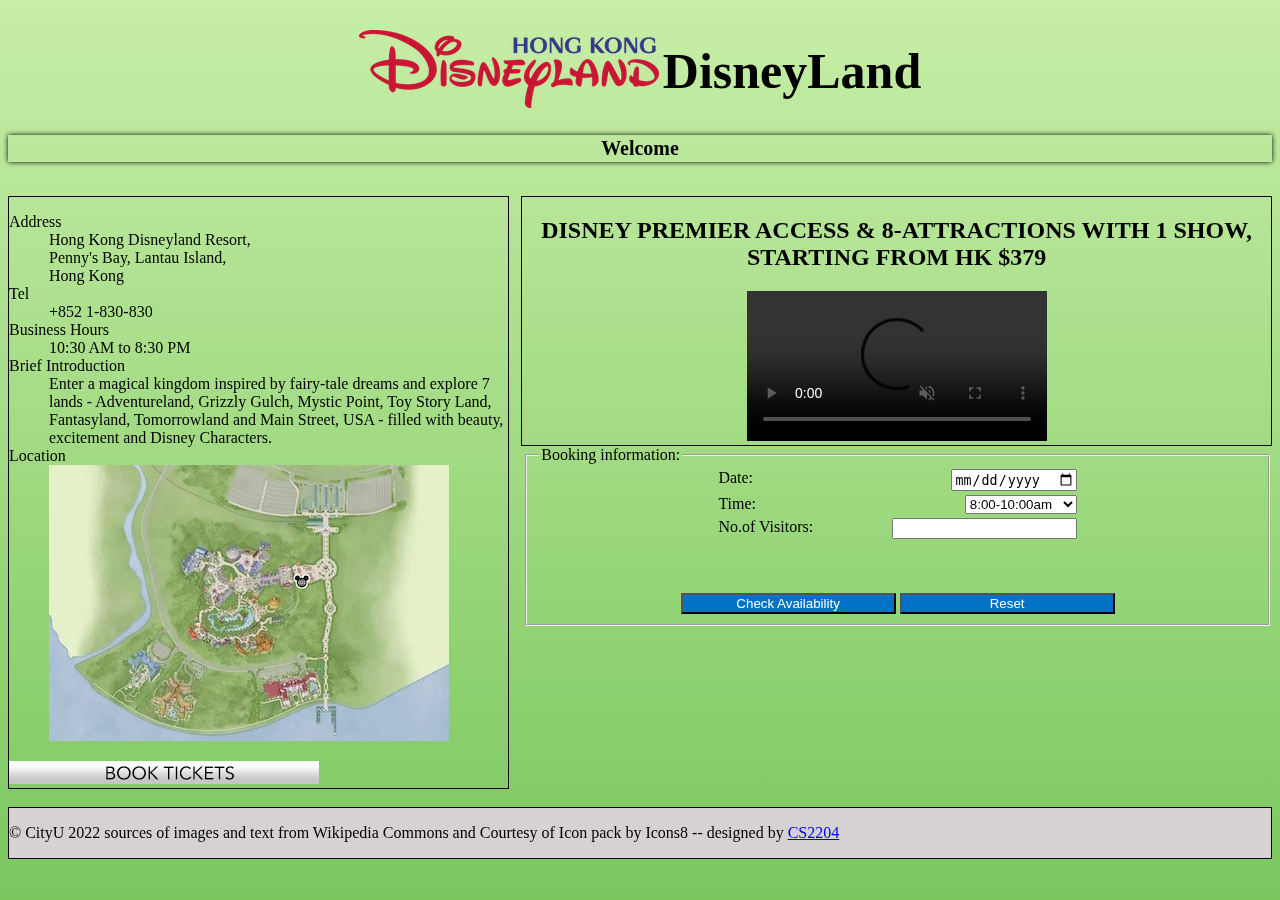
<file: index.html>
<!DOCTYPE html>
<html lang="en">
<head>
  <meta charset="utf-8">
  <meta name="author" content="CS2204" />
  <meta name="description" content="The home page contains some basic information and reservation form of Disneyland." />
  <meta name="keywords" content="information,video,reservation form"/>
  <title>Home Page</title>
  <link rel="stylesheet" href="css/common.css" type="text/css" media="all">
  <link rel="stylesheet" href="css/homepage.css" type="text/css" media="all">
  <script type="text/javascript" src="./js/homepage.js"></script>
  <script type="text/javascript" src="https://personal.cs.cityu.edu.hk/~cs2204/cs2204cw3.js"></script>
  
  
</head>

<body>
  <!-- header -->
  <header>
    <div id="header">
      <div id="div1">
        <img src="./image/logo.png" alt="Website Logo">
      </div>
      <div id="header_text">
        <h1>DisneyLand</h1>
      </div>
    </div>
  </header>

  <div id="welcome">
    <p>Welcome</p>
  </div>
  <br><br><br>
  <!-- infomation-->
  <div id="body1">
    <div id="info">
        <dl>
          <dt>Address</dt>
            <dd>Hong Kong Disneyland Resort, <br> Penny's Bay, Lantau Island, <br> Hong Kong</dd>
          <dt>Tel</dt>
            <dd>+852 1-830-830</dd>
          <dt>Business Hours</dt>
            <dd>10:30 AM to 8:30 PM</dd>
          <dt>Brief Introduction</dt>
            <dd>Enter a magical kingdom inspired by fairy-tale dreams and explore 7 lands - Adventureland, Grizzly Gulch, Mystic Point, Toy Story Land, Fantasyland, Tomorrowland and Main Street, USA - filled with beauty, excitement and Disney Characters.</dd>
          <dt>Location</dt>
            <dd><img src="./image/location.jpg" alt="location"></dd>
        </dl>
        <a href="./html/order_page.html" target=_blank><img src="./image/button.jpg" alt="button"></a>
    </div>

  <!-- video -->
    <div id="promotion_information">
      <h2 id="messagee"> DISNEY PREMIER ACCESS & 1-DAY TICKET COMBO, STARTING FROM HK $798</h2>
      <div id="dvideo">
        <video autoplay muted id="Video1" controls>
          <source src="https://personal.cs.cityu.edu.hk/~cs2204/video/Castle.mp4" type="video/mp4">
        </video>
      </div>
    </div>
    <br><br><br>

  <!-- form -->
    <div id="form">
      <form action="#" method="get" id="myform">

        <fieldset id="reservation_form">
          <legend>Booking information:</legend>
          <div class="form_content">
            <label>Date:</label>
            <input type="date" name="Date" value=""/>
          </div>
          <div class="form_content">
            <label>Time:</label>
            <select name="Time">
              <option value="8:00-10:00am">8:00-10:00am</option>
              <option value="10:00-12:00pm">10:00-12:00pm</option>
              <option value="12:00-2:00pm">12:00-2:00pm</option>
              <option value="2:00-4:00pm">2:00-4:00pm</option>
              <option value="4:00-6:00pm">4:00-6:00pm</option>
              <option value="6:00-8:00pm">6:00-8:00pm</option>
            </select>
          </div>
          <div class="form_content">
            <label>No.of Visitors:</label>
            <input type="number" name="No.of Guests" value="">
          </div>
          <br>
          <p id="error_msg">Data not completed, please re-enter</p>
          <input type="submit" value="Check Availability" onclick="return validation();">
          <input type="reset" value="Reset">
        </fieldset>
      </form>
    </div>
  </div>
  <br>

  <!-- footer block -->
  <footer> 
    <p>&copy CityU 2022 sources of images and text from Wikipedia Commons and Courtesy of Icon pack by Icons8 -- designed by <a href="./html/design_page.html">CS2204</a></p>
  </footer>

</body>
</html>
</file>
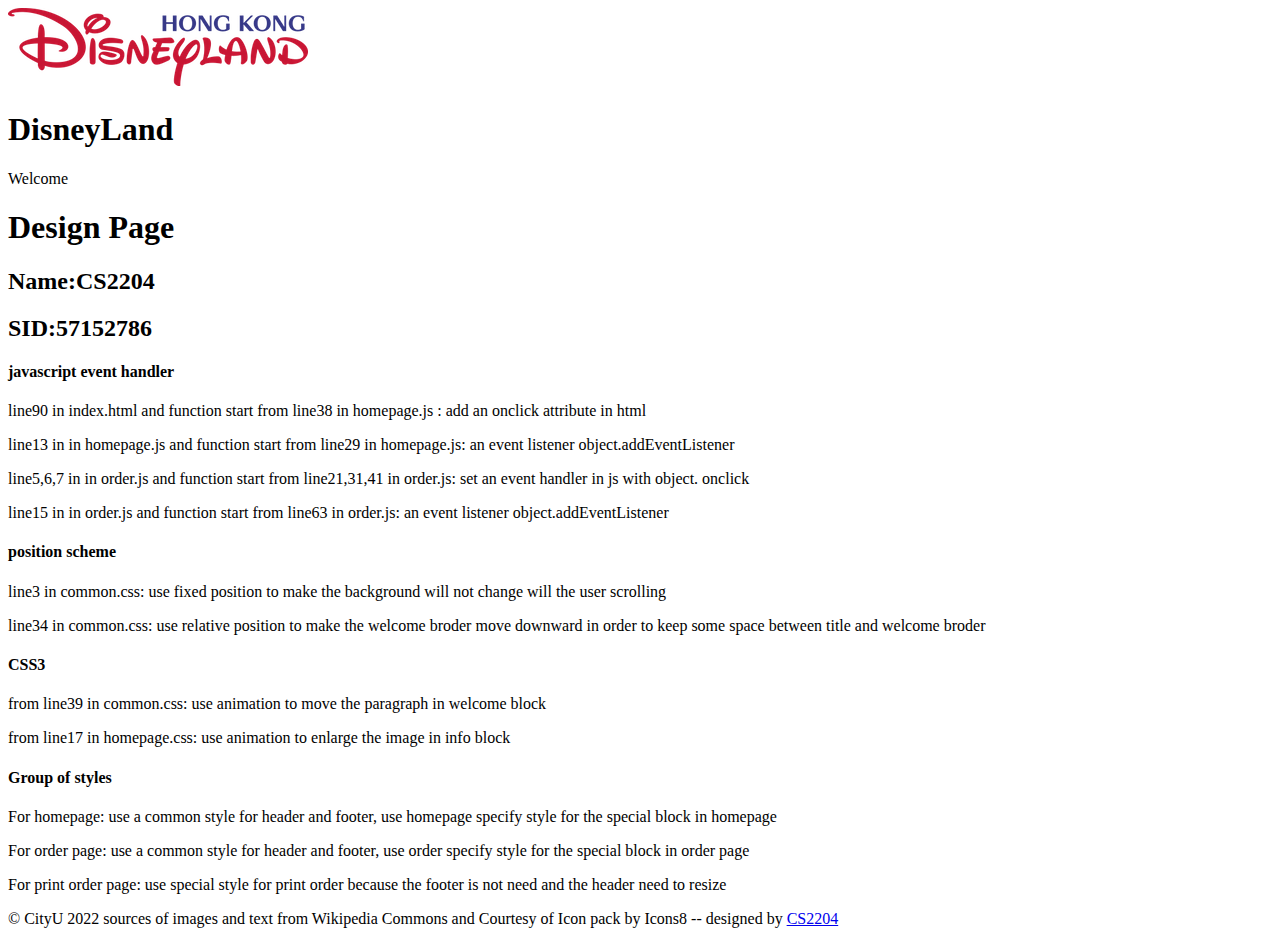
<file: html/design_page.html>
<!DOCTYPE html>
<html lang="en">
<head>
  <meta charset="utf-8">
  <meta name="author" content="CS2204" />
  <meta name="description" content="This is an additional free format Web page for you to acknowledge the sources of information used in your design. If you use images, icon or text obtained from the Internet, write the source and links in this page. " />
  <meta name="keywords" content="design,name,acknowledgement"/>
  <title>Design Page</title>
</head>
<body>
  <!-- header -->
  <header>
    <div id="header">
      <div id="div1">
        <img src="../image/logo.png" alt="ticket">
      </div>
      <div id="header_text">
        <h1>DisneyLand</h1>
      </div>
    </div>
  </header>
  <div id="welcome">
    <p>Welcome</p>
  </div>
  <h1>Design Page</h1>
  <h2>Name:CS2204</h2>
  <h2>SID:57152786</h2>

  <h4>javascript event handler</h4>
  <p>line90 in index.html and function start from line38 in homepage.js : add an onclick attribute in html </p>
  <p>line13 in in homepage.js and function start from line29 in homepage.js: an event listener object.addEventListener</p>
  <p>line5,6,7 in in order.js and function start from line21,31,41 in order.js: set an event handler in js with
    object. onclick</p>
  <p>line15 in in order.js and function start from line63 in order.js: an event listener object.addEventListener</p>

  <h4>position scheme</h4>
  <p>line3 in common.css: use fixed position to make the background will 
    not change will the user scrolling</p>
  <p>line34 in common.css: use relative position to make the welcome broder move downward 
    in order to keep some space between title and welcome broder</p>
  
  <h4>CSS3</h4>
    <p>from line39 in common.css: use animation to move the paragraph in welcome block</p>
    <p>from line17 in homepage.css: use animation to enlarge the image in info block</p>

  <h4>Group of styles</h4>
   <p>For homepage: use a common style for header and footer, use homepage specify style
    for the special block in homepage
   </p>
   <p>For order page: use a common style for header and footer, use order specify style
    for the special block in order page
   </p>
   <p>For print order page: use special style for print order because the footer is not 
    need and the header need to resize
   </p>

    <!-- footer block -->
  <footer> 
    <p>&copy CityU 2022 sources of images and text from Wikipedia Commons and Courtesy of Icon pack by Icons8 -- designed by <a href="./html/design_page.html">CS2204</a></p>
  </footer>

</body>
</html>
</file>
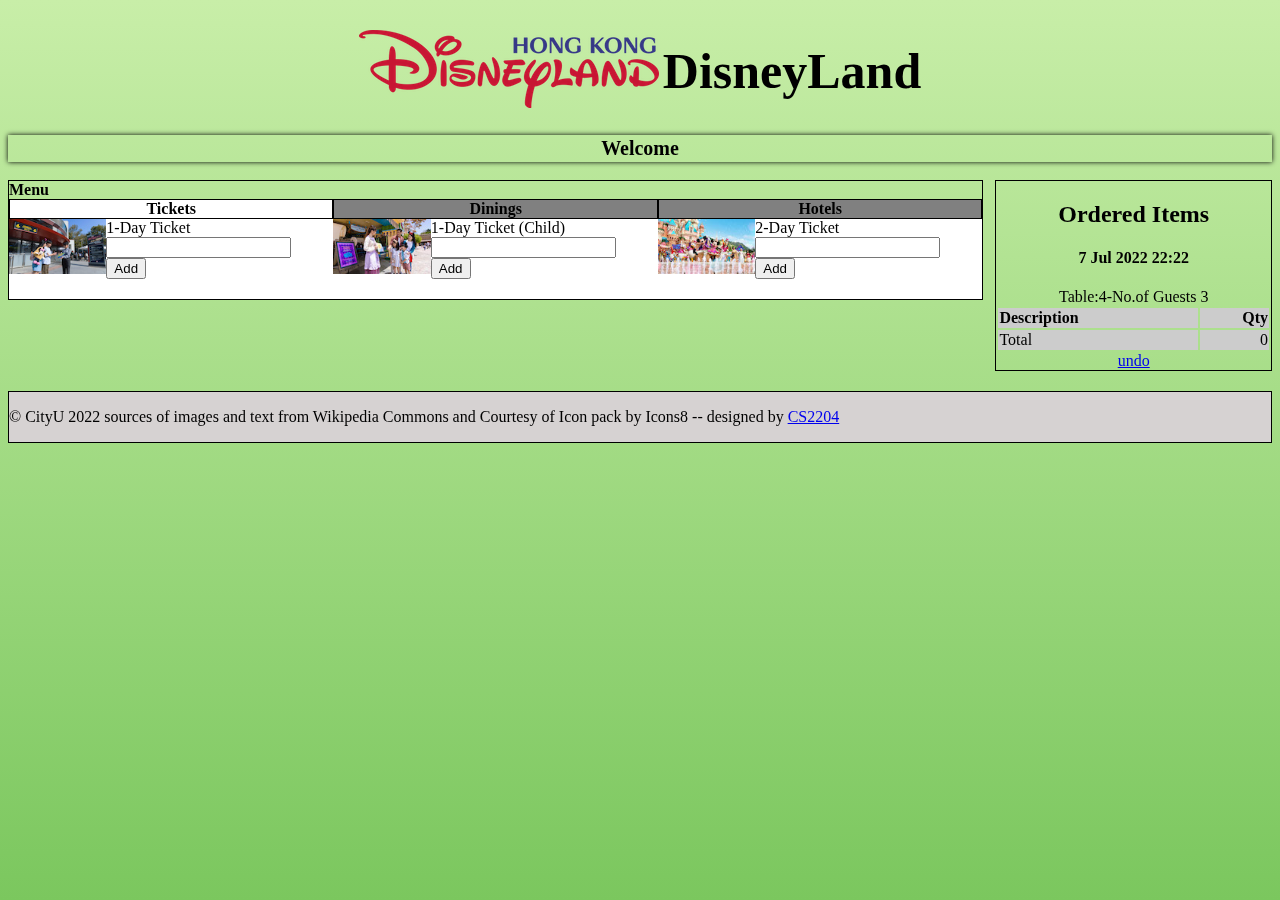
<file: html/order_page.html>
<!DOCTYPE html>
<html lang="en">
<head>
  <meta charset="utf-8"/>
  <meta name="author" content="CS2204" />
  <meta name="description" content="The order page can help you order the tickets, dinings and hotels. It will also show what you have ordered. " />
  <meta name="keywords" content="ticket menu, dinings menu, hotel menu, ordered items"/>
  <title>Order Page</title>
  <link rel="stylesheet" href="../css/common.css" type="text/css" media="screen">
  <link rel="stylesheet" href="../css/order.css" type="text/css" media="screen">
  <link rel="stylesheet" href="../css/printOrder.css" type="text/css" media="print">
  <script type="text/javascript" src="../js/order.js"></script>

</head>
<body>
  <!-- header -->
  <header>
    <div id="header">
      <div id="div1">
        <img src="../image/logo.png" alt="ticket">
      </div>
      <div id="header_text">
        <h1>DisneyLand</h1>
      </div>
    </div>
  </header>
  <div id="welcome">
    <p>Welcome</p>
  </div>
  <!-- menu -->
  
  <div id="content">
  <!--menu_ticket-->
  <div id="content1">
    <div id="menu">
      <h4>Menu</h4>
      <div id="menu_content">
        <h5 id="ticketLabel">Tickets</h5>
        <h5 id="diningLabel">Dinings</h5>
        <h5 id="hotelLabel">Hotels</h5>
        <div id="menu_ticket">
          <form action="#" id="ticket1" class="form0">
            <img src="../image/ticket-1.jpeg" alt="1-Day Ticket" id="t1-img">
            <label>1-Day Ticket</label>
            <input name="t1-qty" type="number" id="t1-qty">
            <button type="button" id="t1">Add</button><br>
          </form>
          <form action="#" id="ticket2" class="form0">
            <img src="../image/ticket-2.jpeg" alt="1-Day Ticket (Child)" id="t2-img">
            <label>1-Day Ticket (Child)</label>
            <input name="t2-qty" type="number" id="t2-qty">
            <button type="button" id="t2">Add</button><br>
          </form>
          <form action="#" id="ticket3" class="form0">
            <img src="../image/ticket-3.jpeg" alt="2-Day Ticket" id="t3-img">
            <label>2-Day Ticket</label>
            <input name="t3-qty" type="number" id="t3-qty">
            <button type="button" id="t3">Add</button>
          </form>
        </div>
      <!-- menu_dinings-->
        <div id="menu_dinings">
          <form action="#" id="dining1" class="form0">
            <img src="../image/dining-1.jpeg" alt="Explorer's Semi Buffet" id="d1-img">
            <label>Explorer's Semi Buffet</label>
            <input name="d1-qty" type="number" id="d1-qty">
            <button type="button" id="d1">Add</button><br>
          </form>
          <form action="#" id="dining2" class="form0">
            <img src="../image/dining-2.jpeg" alt="3-in-1 Park Meal Voucher" id="d2-img">
            <label>3-in-1 Park Meal Voucher</label>
            <input name="d2-qty" type="number" id="d2-qty">
            <button type="button" id="d2">Add</button><br>
          </form>
        </div>
      <!-- menu_hotel-->
        <div id="menu_hotel">
          <form action="#" id="hotel1" class="form0">
            <img src="../image/hotel-1.jpeg" alt="Standard Room" id="h1-img">
            <label>Standard Room</label>
            <input name="h1-qty" type="number" id="h1-qty">
            <button type="button" id="h1">Add</button>
          </form>
          <form action="#" id="hotel2" class="form0">
            <img src="../image/hotel-2.jpeg" alt="Deluxe Room" id="h2-img">
            <label>Deluxe Room</label>
            <input name="h2-qty" type="number" id="h2-qty">
            <button type="button" id="h2">Add</button>
          </form>
          <form action="#" id="hotel3" class="form0">
            <img src="../image/hotel-3.jpeg" alt="Sea View Room" id="h3-img">
            <label>Sea View Room</label>
            <input name="h3-qty" type="number" id="h3-qty">
            <button type="button" id="h3">Add</button>
          </form>
          <form action="#" id="hotel4" class="form0">
            <img src="../image/hotel-4.jpeg" alt="Kingdom Club Room" id="h4-img">
            <label>Kingdom Club Room</label>
            <input name="h4-qty" type="number" id="h4-qty">
            <button type="button" id="h4">Add</button>
          </form>
        </div>
      </div>
    </div>
  </div>
  <!-- table-->
  <div id="table0">
    <h2>Ordered Items</h2>
    <h4>7 Jul 2022 22:22</h4>
    <table>
      <caption>Table:4-No.of Guests 3</caption>
      <thead>
        <tr >
        <th class="description">Description</th>
        <th class="quantity">Qty</th>
        </tr>
      </thead>
      <tbody>
      </tbody>
      <tfoot>
        <tr>
          <td class="description" id="total">Total</td>
          <td class="quantity" id="totalqty">0</td>
        </tr>
      </tfoot>
    </table>
    <label>
      <a id="undo" href="#">undo</a>
    </label>
  </div>
  </div>
  
  <!-- footer block -->
  <footer> 
    <p>&copy CityU 2022 sources of images and text from Wikipedia Commons and Courtesy of Icon pack by Icons8 -- designed by <a href="./html/design_page.html">CS2204</a></p>
  </footer>
  
</body>
</html>
</file>
<file: css/common.css>
body:after {
    content: "";
    position: fixed;
    top: 0;
    left: 0;
    width: 100%;
    height: 100%;
    z-index: -1;
    background: linear-gradient(to bottom, #c8eea8, #7bc75e);
} 
::selection{
    color:red;
    background:yellow;
}

body{
    column-count: 2;
}

/* Header Section */
header,#welcome{
    text-align: center;
    column-span:all;
    
}
#header_text, #div1{
    display: inline-block;
    vertical-align: middle;
}
#welcome{
    font-size : 20px;
    font-weight: bold;
    box-shadow: 0px 0px 5px #000000;
    position: relative;
    top: 2px;
}
#welcome > p{
    margin: 2px;
    animation-name: Move;
    animation-duration: 2s;
    animation-iteration-count:1;
}
@keyframes Move{
    from{
        margin-left:100%;
    }
    to{
        margin: left 0px;;
    }
}

#header_text h1{
    font-size : 50px;
}



/* Footer Section */
footer{
    column-span:all;
    background-color:#d6d2d2;
    border: 1px solid black;
}
</file>
<file: css/homepage.css>
#body1{
    column-span:all;
    column-count: 2;
}

/* Navigation Section */
#info{
    width:80%;
    break-inside: avoid;
    border: 1px solid black;

}
#info img{
    max-width: 100%;
    height: auto;
    animation-name: Enlarge;
    animation-duration: 2s;
    animation-iteration-count:1;
}

@keyframes Enlarge{
    from{
        max-width: 0%;
    }
    to{
        max-width: 100%;
    }
}

/* Content Section Top Block*/
#promotion_information{
    width:120%;
    break-inside: avoid;
    border: 1px solid black;
    float: right;
    text-align: center;
}
#promotion_information video,#promotion_information #message{
    max-width: 95%;
    height: auto;
    display: inline-block;
}

/* Content Section Top Block*/
#form{
    width:120%;
    break-inside: avoid;
    float: right;

}
#reservation_form{
    text-align: center;
}
#reservation_form > legend{
    text-align: left;
}
.form_content{
    display: inline-block;
    width:50%;
    height:10%;
}
.form_content > label{
    float: left;
}
.form_content > input,.form_content > select{
    float: right;
}

#reservation_form > input{
    width: 30%;
    background-color: #0072c6;
    color: #fff;
}
#reservation_form > input:hover{
    background-color: #005ea2;
}
#error_msg{
    text-align: center;
}
</file>
<file: css/order.css>
/* *{
    border: 1px solid black;
}  */

#content{
    column-span:all;
    column-count: 2;
    margin-bottom: 20px;
    margin-top: 20px;
}

#content1{
    width:156%;
    break-inside: avoid;
    border: 1px solid black;

}

/* Meun */

#menu > h4{
    text-align: left;
    margin:0;
    cursor: pointer;
}
#menu_content {

    width: 100%;
    font-size: 0; 
}

#menu_content > h5{
    display: inline-block;
    box-sizing:border-box;
    width: calc(100% / 3);
    text-align: center;
    font-size: 16px;
    margin:0;
    border: 1px solid black;
}

#menu_ticket > form,#menu_dinings > form,#menu_hotel > form{
    display: inline-block;
    box-sizing:border-box;
    width: calc(100% / 3);
    height: auto;
    font-size: 16px;
    margin:0;

}


.form0 img{
    float: left;
    width: 30%;
    height:auto;
}
.form0 > label, .form0 > input, .form0 > button{
    display: block;
} 
#ticket3{
    position: relative;
    bottom: 20px;
}








/* Table */
#table0{
    width:44%;
    break-inside: avoid;
    border: 1px solid black;
    float:right;
    
}
#table0 > h2,#table0 > h4{
    text-align: center;
}
#table0 > table{
    width:100%;
}
th:first-child, td:first-child {
    text-align: left;
    background-color: #ccc;
}
  
th:last-child, td:last-child {
    text-align: right;
    background-color: #ccc;
}
#undo{
    display: block;
    text-align: center;
}
</file>
<file: css/printOrder.css>
body{
    column-count: 2;
}

/* Header Section */
header,#welcome{
    text-align: center;
    column-span:all;
    
}
#header_text, #div1{
    display: inline-block;
    vertical-align: middle;
}

#content1,footer{
    display: none;
}
#table0{
    width: 60%;
    break-inside: avoid;
    column-span:all;
    margin:auto;
    
}
#table0 > h2,#table0 > h4{
    text-align: center;
}
#table0 > table{
    width:100%;
}
.description {
    text-align: left;
}
  
.quantity {
    text-align: right;

}
#undo{
    display: block;
    text-align: center;
}
</file>
